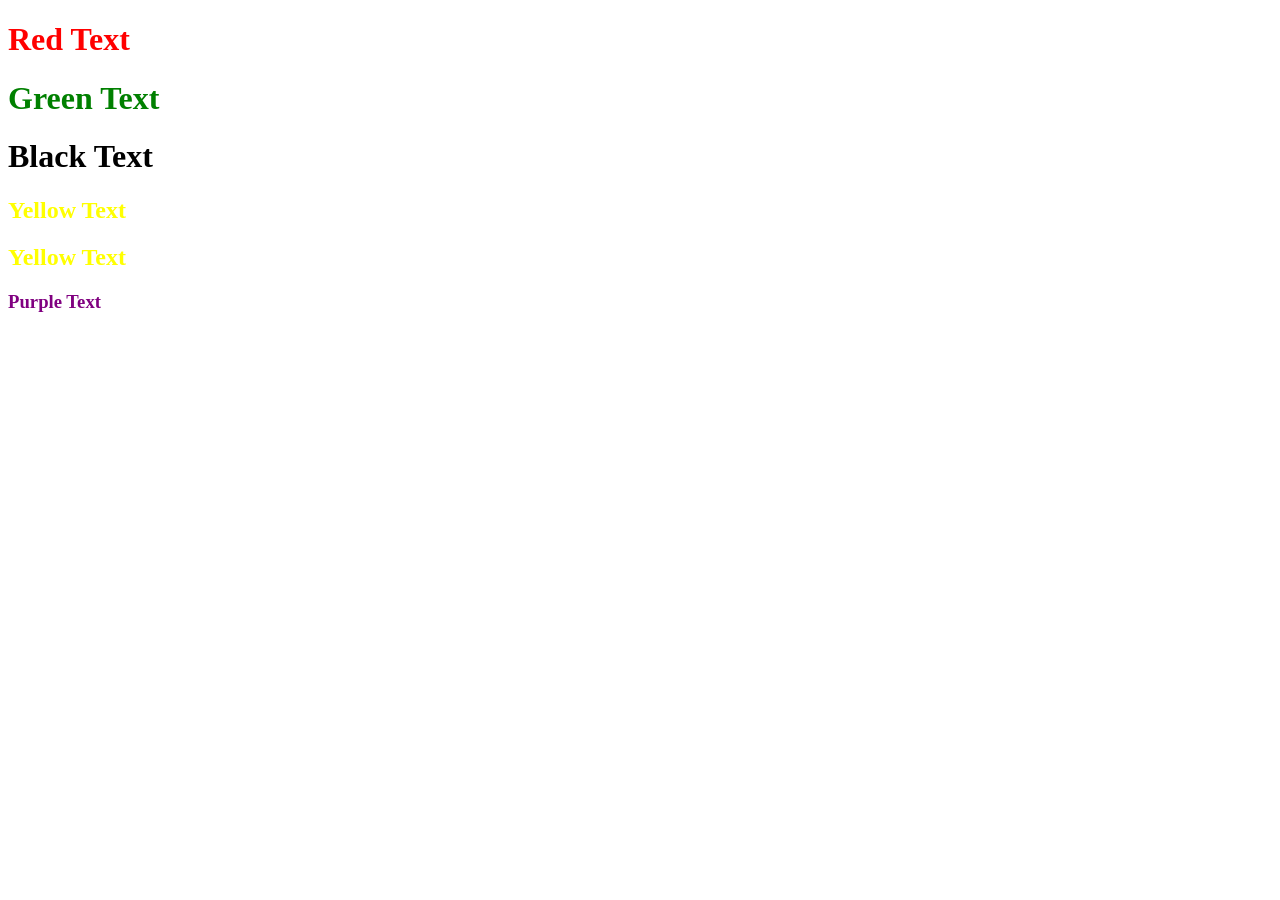
<file: Img/A Pen by Chloe2_files/index.html>
<!DOCTYPE html>
<!-- saved from url=(0086)http://s.codepen.io/boomerang/34136077328a961354168943e92aeeca1468431216909/index.html -->
<html class=""><head><meta http-equiv="Content-Type" content="text/html; charset=UTF-8"><script src="./console_runner-d0a557e5cb67f9cd9bbb9673355c7e8e.js"></script><script src="./events_runner-21174b4c7273cfddc124acb0876792e0.js"></script><script src="./css_live_reload_init-7618a0de08795409d8f6c9ef6805f7b2.js"></script><meta name="robots" content="noindex"><link rel="canonical" href="http://codepen.io/CTornquist/pen/EyWVPB">


<style class="cp-pen-styles">#Red{
  color: Red;
}

#green{
  color: Green;
}

.class-demo h2 {
  color: Yellow;
}

.purple-class{
  color: purple;
}

h2{
  color: grey;
}


</style></head><body>
<h1 id="Red"> Red Text </h1>
<h1 id="green">Green Text</h1>
<h1> Black Text </h1>

<div class="class-demo">
  <h2>Yellow Text</h2>
  <h2>Yellow Text</h2>
<div>
  
<div class="purple-class">
  <h3>Purple Text</h3>
   
  

</div></div></div></body></html>
</file>
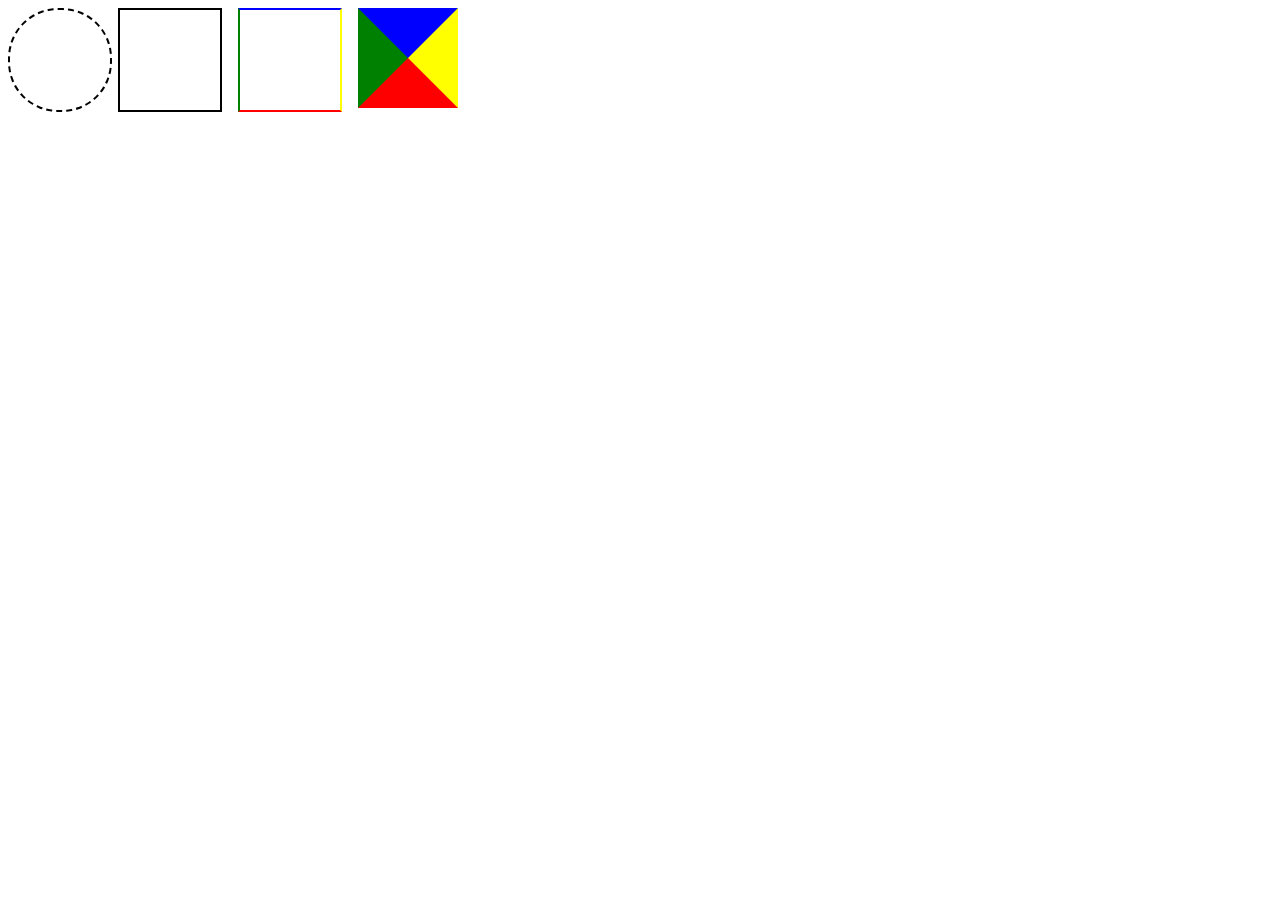
<file: Img/A Pen by Chloe_files/index.html>
<!DOCTYPE html>
<!-- saved from url=(0086)http://s.codepen.io/boomerang/d1a7d7b037f2b323f58c732ef78b34f11468431202184/index.html -->
<html class=""><head><meta http-equiv="Content-Type" content="text/html; charset=UTF-8"><script src="./console_runner-d0a557e5cb67f9cd9bbb9673355c7e8e.js"></script><script src="./events_runner-21174b4c7273cfddc124acb0876792e0.js"></script><script src="./css_live_reload_init-7618a0de08795409d8f6c9ef6805f7b2.js"></script><meta name="robots" content="noindex"><link rel="canonical" href="http://codepen.io/CTornquist/pen/pbegbo">


<style class="cp-pen-styles">#circle{
  width:100px;
  height:100px;
  border: 2px dashed black;
  border-radius: 50px;
  position: absolute;
}
#square{
  width:100px;
  height:100px;
  border:2px solid black;
  position: absolute;
  margin: 0px 0px 0px 110px;
 
}
#color-square{
  width: 100px;
  height: 100px;
  border-top: 2px solid blue;
  border-left: 2px solid green;
  border-bottom: 2px solid red;
  border-right: 2px solid yellow;
  border-radius: 0px;
  position: absolute;
  margin: 0px 0px 0px 230px;
}

#color-square-2{
  width: 0px;
  height:0px;
  border-top: 50px solid blue;
  border-left: 50px solid green;
  border-bottom: 50px solid red;
  border-right: 50px solid yellow;
  border-radius: 0px;
  position: relative;
  margin: 0px 0px 0px 350px;
}
</style></head><body>
<div id="circle"></div>
<div id="square"></div>
<div id="color-square"></div>
<div id="color-square-2"></div>


</body></html>
</file>
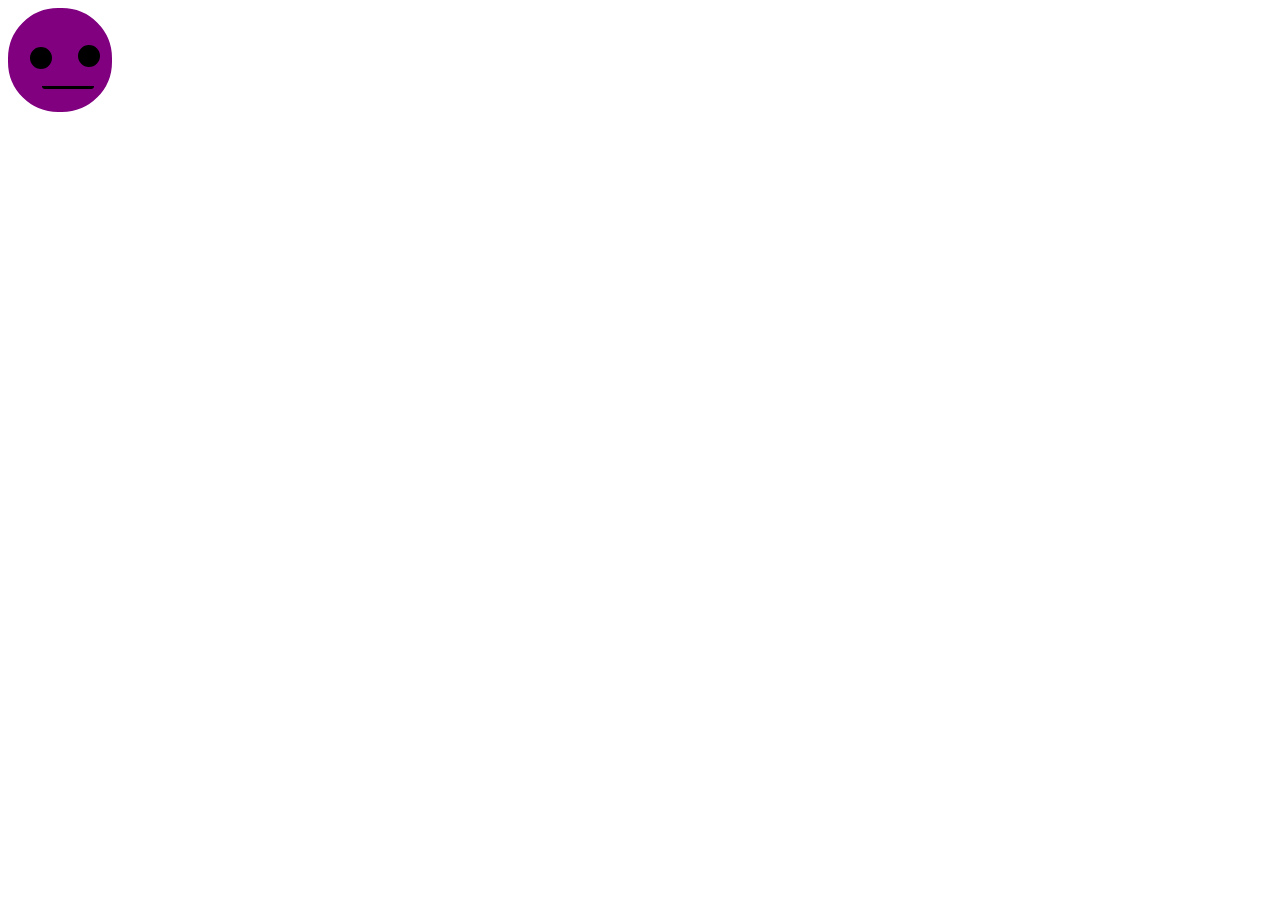
<file: Img/smiley face_files/index.html>
<!DOCTYPE html>
<!-- saved from url=(0086)http://s.codepen.io/boomerang/d49988bb24fcd1fd0625c4e8762edd1c1468431177852/index.html -->
<html class=""><head><meta http-equiv="Content-Type" content="text/html; charset=UTF-8"><script src="./console_runner-d0a557e5cb67f9cd9bbb9673355c7e8e.js"></script><script src="./events_runner-21174b4c7273cfddc124acb0876792e0.js"></script><script src="./css_live_reload_init-7618a0de08795409d8f6c9ef6805f7b2.js"></script><meta name="robots" content="noindex"><link rel="canonical" href="http://codepen.io/CTornquist/pen/GqWoXz">


<style class="cp-pen-styles">.face{
  width: 100px;
  height: 100px;
  border: solid 2px purple;
  background-color: purple;
  border-radius: 50px;
  position: absolute;
 }

.left-eye{
  width: 6px;
  height: 6px;
  border: solid 8px black;
  border-radius: 50px;
  position: relative;
  left: 68px;
  top: 35px;
  background-color: black;
  }

.right-eye{
  width: 6px;
  height: 6px;
  border: solid 8px black;
  border-radius: 50px;
  position: relative;
  right: -20px;
  top: 15px;
  background-color: black;
  }
.mouth{
  width: 50px;
  height: 1px;
  border: solid 1px black;
  border-radius: 0px 0px 45px 45px;
  background-color: black;
  margin: 1em;
  position: relative;
  top: 1em;
  left: 1em;
}

.eyebrow{
  height: 2px;
  width: 7px;
  background-color: black;
  position: relative;
  left: 0px;
  bottom: 8px;
}</style></head><body>

<div class="face">
  <div class="left-eye"></div>
  <div class="right-eye"></div>
  <div class="mouth"></div>
</div>

</body></html>
</file>
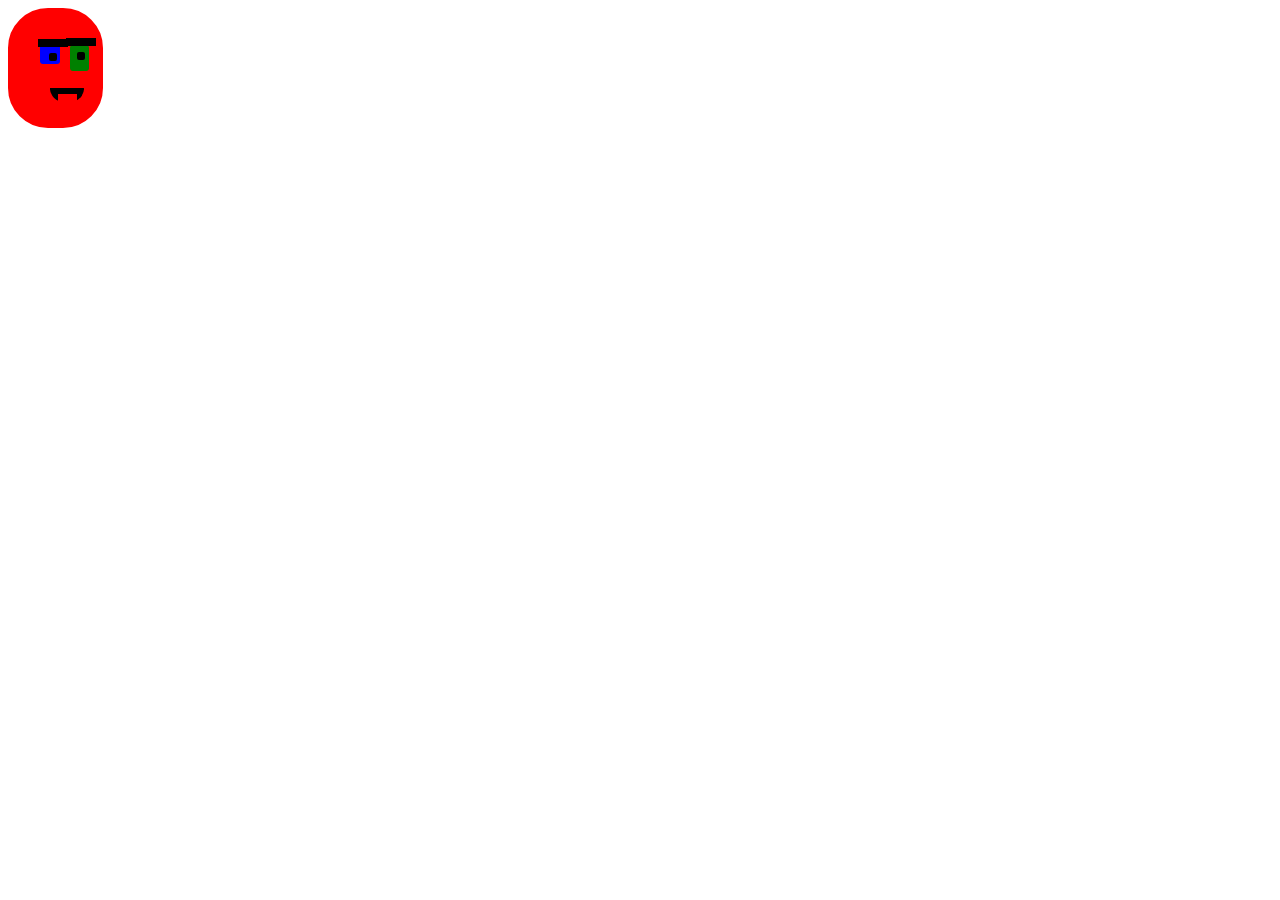
<file: Img/undead creature_files/index.html>
<!DOCTYPE html>
<!-- saved from url=(0086)http://s.codepen.io/boomerang/743d1d08f0446ad7d55057b8af360ae61468428004558/index.html -->
<html class=""><head><meta http-equiv="Content-Type" content="text/html; charset=UTF-8"><script src="./console_runner-d0a557e5cb67f9cd9bbb9673355c7e8e.js"></script><script src="./events_runner-21174b4c7273cfddc124acb0876792e0.js"></script><script src="./css_live_reload_init-7618a0de08795409d8f6c9ef6805f7b2.js"></script><meta name="robots" content="noindex"><link rel="canonical" href="http://codepen.io/CTornquist/pen/PzpNMW">


<style class="cp-pen-styles">.face{
  width: 75px;
  height: 100px;
  border: solid 10px red;
  background-color: red;
  border-radius: 40px;
}

.left-eye{
  width: 6px;
  height: 6px;
  border: solid 7px blue;
  border-radius: 3px;
  position: relative;
  left: 22px;
  top: 26px;
  background-color: blue;
  
}

#inner-eye{
  width:2px;
  height:2px;
  border:solid 3px black;
  border-radius: 2px;
  position: relative;
  left: 2px;
  top: 2px;
  background-color: black;
}

.right-eye{
  width: 9px;
  height: px;
  border: solid 5px green;
  border-radius: 3px;
  position: relative;
  left: 52px;
  top: 7px;
  background-color: green; 
}

.mouth{
  width: 30px;
  height: 10px;
  border: solid 2px black;
  border-radius: 0px 0px 45px 45px;
  background-color: black;
  margin: 1em;
  position: relative;
  top: .5em;
  left: 1em;
}
.inner-mouth{
  width: 15px; 
  height: 15px;
  border: solid 2px red;
  border-radius: 0px 0px 15px 15px;
  background-color: red;
  position: relative;
  top: -1em;
  left:2.5em;
}

.eyebrow{
  height: 8px;
  width: 30px;
  background-color: black;
  position: relative;
  left: -9px;
  bottom: 20px;
}
</style></head><body>

<div class="face">
  <div class="left-eye">
    <div id="inner-eye"></div>
    <div class="eyebrow"></div>
  </div>
  <div class="right-eye">
    <div id="inner-eye"></div>
    <div class="eyebrow"></div>
  </div>
  <div class="mouth"></div>
  <div class="inner-mouth"></div>
</div>

</body></html>
</file>
